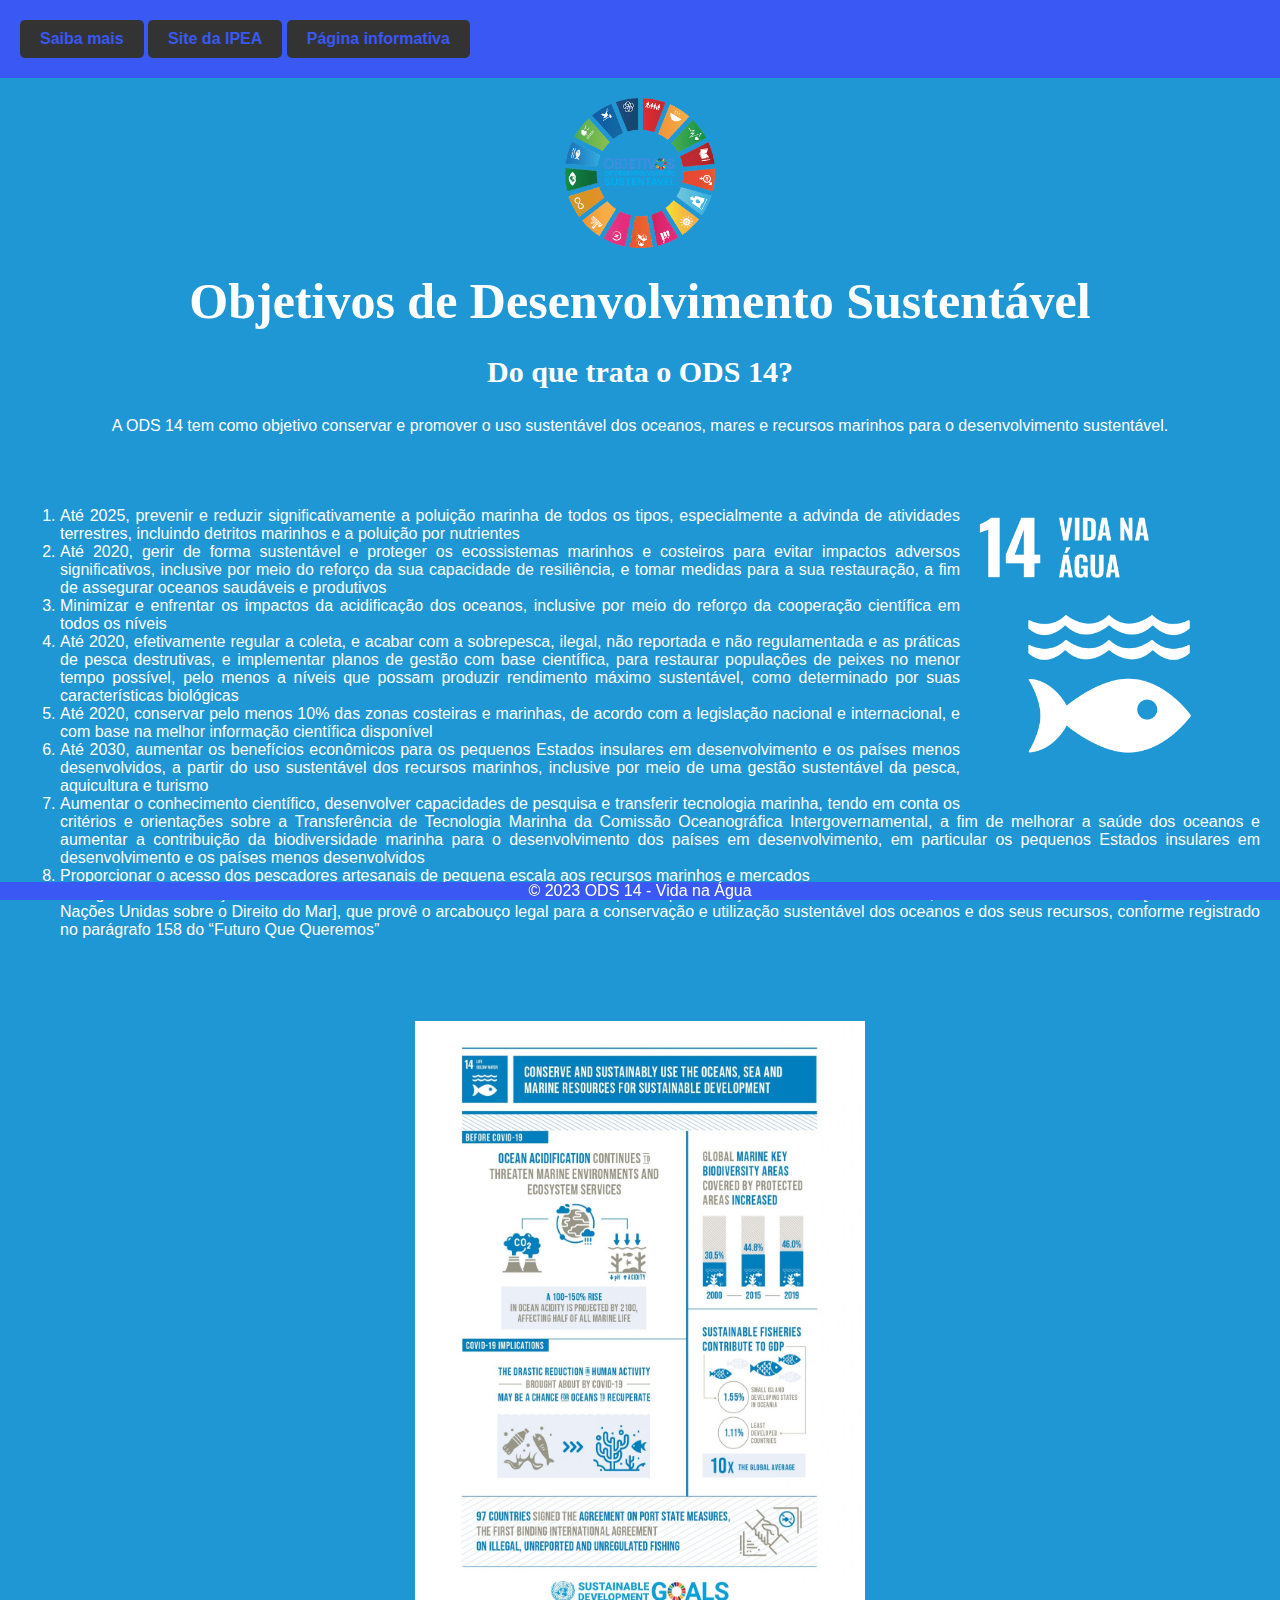
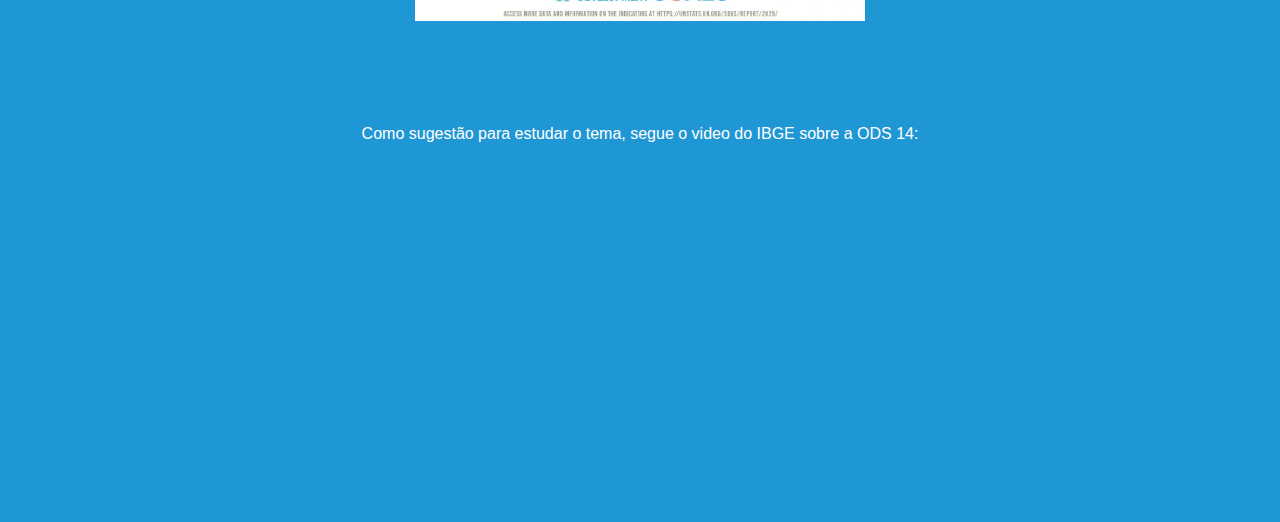
<file: index.html>
<!DOCTYPE html>
<html lang="pt-BR">
<head>
    <meta charset="UTF-8">
    <meta name="viewport" content="width=device-width, initial-scale=1.0">
    <link rel="stylesheet" href="style.css">
    <title>ODS 14 - Vida na Água</title>
</head>
<body>
    <header>
        <nav>
            <a href="https://brasil.un.org/pt-br/sdgs" target="_blank">Saiba mais</a>
            <a href="https://www.ipea.gov.br/ods/ods14.html" target="_blank">Site da IPEA</a>
            <a href="https://ericyukim.github.io/pagina-informativa/" target="_blank">Página informativa</a>
        </nav>
    </header>
    
    <main>
        <section class="info-section"> 
            <div>
                <img id="image2" src="ODS-logo_onu.png" alt="ods logo">
                <h1>Objetivos de Desenvolvimento Sustentável </h1>
                
                <h2>Do que trata o ODS 14?</h2>
                <p><br>A ODS 14 tem como objetivo conservar e promover o uso sustentável dos oceanos, mares e recursos marinhos para o desenvolvimento sustentável.</p><br><br>
                <img id="image" src="ods.jpg" alt="ods">
                
                <ol>
                    <li>Até 2025, prevenir e reduzir significativamente a poluição marinha de todos os tipos, especialmente a advinda de atividades terrestres, incluindo detritos marinhos e a poluição por nutrientes</li>
                    <li>Até 2020, gerir de forma sustentável e proteger os ecossistemas marinhos e costeiros para evitar impactos adversos significativos, inclusive por meio do reforço da sua capacidade de resiliência, e tomar medidas para a sua restauração, a fim de assegurar oceanos saudáveis e produtivos</li>
                    <li>Minimizar e enfrentar os impactos da acidificação dos oceanos, inclusive por meio do reforço da cooperação científica em todos os níveis</li>
                    <li>Até 2020, efetivamente regular a coleta, e acabar com a sobrepesca, ilegal, não reportada e não regulamentada e as práticas de pesca destrutivas, e implementar planos de gestão com base científica, para restaurar populações de peixes no menor tempo possível, pelo menos a níveis que possam produzir rendimento máximo sustentável, como determinado por suas características biológicas</li>
                    <li>Até 2020, conservar pelo menos 10% das zonas costeiras e marinhas, de acordo com a legislação nacional e internacional, e com base na melhor informação científica disponível</li>
                    <li>Até 2030, aumentar os benefícios econômicos para os pequenos Estados insulares em desenvolvimento e os países menos desenvolvidos, a partir do uso sustentável dos recursos marinhos, inclusive por meio de uma gestão sustentável da pesca, aquicultura e turismo</li>
                    <li>Aumentar o conhecimento científico, desenvolver capacidades de pesquisa e transferir tecnologia marinha, tendo em conta os critérios e orientações sobre a Transferência de Tecnologia Marinha da Comissão Oceanográfica Intergovernamental, a fim de melhorar a saúde dos oceanos e aumentar a contribuição da biodiversidade marinha para o desenvolvimento dos países em desenvolvimento, em particular os pequenos Estados insulares em desenvolvimento e os países menos desenvolvidos</li>
                    <li>Proporcionar o acesso dos pescadores artesanais de pequena escala aos recursos marinhos e mercados</li>
                    <li>Assegurar a conservação e o uso sustentável dos oceanos e seus recursos pela implementação do direito internacional, como refletido na UNCLOS [Convenção das Nações Unidas sobre o Direito do Mar], que provê o arcabouço legal para a conservação e utilização sustentável dos oceanos e dos seus recursos, conforme registrado no parágrafo 158 do “Futuro Que Queremos”</li>
                </ol>

                <img id="image3" src="odsexp.jpg" alt="peixes">

                <p><br>Como sugestão para estudar o tema, segue o video do IBGE sobre a ODS 14:</p>
                <iframe width="560" height="315" src="https://www.youtube.com/embed/-Qy6HtE0GZU?si=AJSTnywOe0pchNo_" title="YouTube video player" frameborder="0" allow="accelerometer; autoplay; clipboard-write; encrypted-media; gyroscope; picture-in-picture; web-share" allowfullscreen></iframe>
            </div>
         
            <p id="info"></p>
        </section> 
    </main>

    <footer>
        <p>&copy; 2023 ODS 14 - Vida na Água</p>
    </footer>
</body>
</html>
</file>
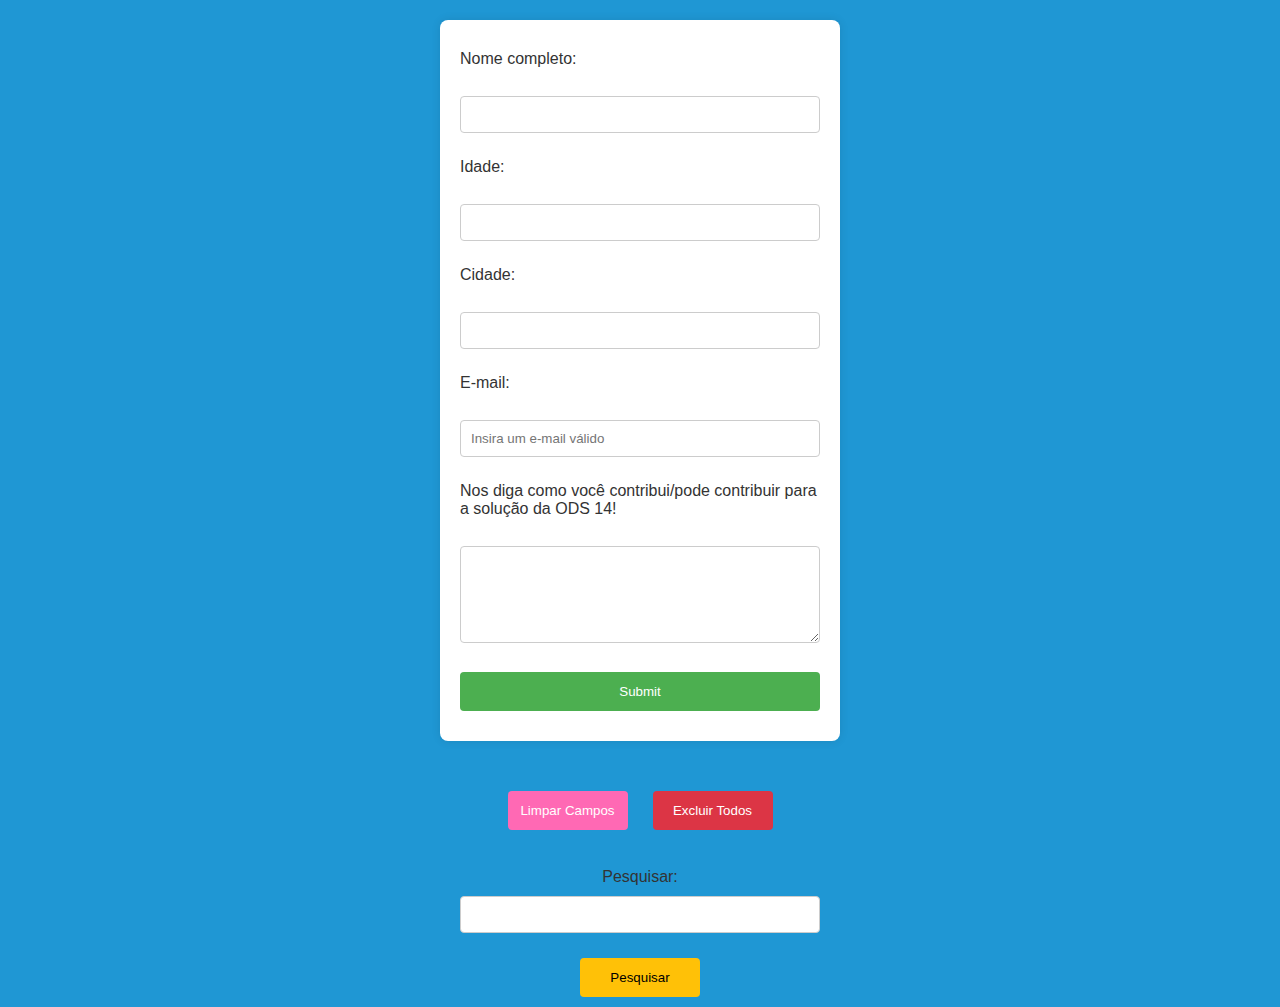
<file: forms.html>
<!DOCTYPE html>
<html lang="pt-br">
<head>
    <meta charset="UTF-8">
    <meta name="viewport" content="width=device-width, initial-scale=1.0">
    <title>Formulário</title>
    <link rel="stylesheet" href="forms.css">
    <script src="script.js"></script>
</head>
<body>
    <form>
        <label for="Nome">Nome completo:</label><br>
        <input type="text" id="Nome" name="Nome" required><br>
        <label for="Idade">Idade:</label><br>
        <input type="number" id="Idade" name="Idade" min="18" max="120" required><br>
        <label for="Cidade">Cidade:</label><br>
        <input type="text" id="Cidade" name="Cidade" min="3" max="120" required><br>
        <label for="Email">E-mail:</label><br>
        <input type="email" id="Email" name="Email" placeholder="Insira um e-mail válido" required><br>
        <label for="Opiniao">Nos diga como você contribui/pode contribuir para a solução da ODS 14!</label><br>
        <textarea name="Opiniao" id="Opiniao" cols="30" rows="5"></textarea><br>
        <input type="submit" id="Enviar" name="Enviar"><br>
    </form>
    <div id="listaContainer"></div>
    <div id="botaoContainer">
        <button id="LimparCampos">Limpar Campos</button>
        <button id="ExcluirTodos">Excluir Todos</button>
    </div><br>
    <label for="CampoPesquisa">Pesquisar:</label>
    <input type="text" id="CampoPesquisa" name="CampoPesquisa">
    <button id="Pesquisar">Pesquisar</button>
</body>
</html>
</file>
<file: forms.css>
body {
    font-family: 'Arial', sans-serif;
    background-color: #1F97D4;
    margin: 0;
    padding: 0;
    display: flex;
    flex-direction: column;
    align-items: center;
    justify-content: center;
    min-height: 100vh;
}

form {
    width: 90%;
    max-width: 400px;
    background-color: #fff;
    padding: 20px;
    border-radius: 8px;
    box-shadow: 0 0 10px rgba(0, 0, 0, 0.1);
    box-sizing: border-box;
    margin: 20px;
}

label {
    margin-top: 10px;
    display: block;
    margin-bottom: 10px;
    color: #333;
}

input,
textarea {
    width: 100%;
    padding: 10px;
    margin-bottom: 15px;
    box-sizing: border-box;
    border: 1px solid #ccc;
    border-radius: 4px;
}

textarea {
    resize: vertical;
}

input[type="submit"] {
    background-color: #4caf50;
    color: #fff;
    padding: 12px;
    margin: 10px 0;
    cursor: pointer;
    border: none;
    border-radius: 4px;
}

input[type="submit"]:hover {
    background-color: #45a049;
}

button {
    width: 120px;
    padding: 12px;
    margin: 10px 0;
    cursor: pointer;
    border: none;
    border-radius: 4px;
}

#botaoContainer {
    display: flex;
    gap: 25px; 
}

#ExcluirTodos {
    background-color: #dc3545;
    color: #fff;
}

#ExcluirTodos:hover {
    background-color: #c82333;
}

#LimparCampos {
    background-color: #ff69b4;
    color: #fff;
}

#LimparCampos:hover {
    background-color: #ff1493;
}

#listaContainer {
    margin-top: 20px;
}

#CampoPesquisa {
    width: 360px; 
    margin-bottom: 15px;
    padding: 10px;
    border: 1px solid #ccc;
    border-radius: 4px;
}

#Pesquisar {
    background-color: #ffc107;
    color: #000;
    padding: 12px;
    margin-left: 0;
    cursor: pointer;
    border: none;
    border-radius: 4px;
}

#Pesquisar:hover {
    background-color: #c79200;
}

.botao-excluir {
    background-color: #dc3545;
    color: #fff;
    width: 80px;
    padding: 8px;
    margin: 20px;
    cursor: pointer;
    border: none;
    border-radius: 4px;
}

.botao-excluir:hover {
    background-color: #c82333;
}

.dados-paragrafo {
    margin: 10px 0;
    padding: 10px;
    padding-left: 30px;
    background-color: #f5f5f5;
    border: 1px solid #ddd;
    border-radius: 4px;
}
</file>
<file: style.css>
/* Reset de estilos */
body, h1, p, ul, li, a {
    margin: 0;
    padding: 0;
}

/* Estilos gerais */
body {
    font-family: Arial, sans-serif;
    background-color: #1F97D4;
    margin: 0; /* Remova a margem padrão do corpo para ajustar o sticky footer */
    min-height: 100vh; /* Define a altura mínima do corpo para preencher a tela inteira */
    position: relative; /* Adicione esta propriedade para que os elementos internos se posicionem em relação a este corpo */
}

header {
    background-color: #3958F4;
    color: #fff;
    padding: 20px;
}

header a{
    display: inline-block;
    padding: 10px 20px;
    background-color: #333;
    color: #3958F4;
    text-decoration: none;
    border-radius: 5px;
    font-weight: bold;
}


main {
    padding: 20px;
    text-align: center;
}

.info-section h1 {
    font-size: 50px;
    margin-bottom: 10px;
    color: #fff;
    font-family: fantasy;
    padding: 0%;
}
.info-section h2 {
    font-size: 30px;
    margin-bottom: 10px;
    color: #fff;
    font-family: fantasy;
}

.info-section p {
    font-family: Arial, Helvetica, sans-serif;
    margin-bottom: 20px;
    color: #fff;
}

.info-section img {
    max-width: 100%;
    height: auto;
    margin-bottom: 20px;
}

.info-section a {
    display: inline-block;
    padding: 10px 20px;
    background-color: #333;
    color: #fff;
    text-decoration: none;
    border-radius: 5px;
    font-weight: bold;
    transition: background-color 0.3s ease;
}


.info-section ol {

    text-align: justify;
    margin-bottom: 20px;
    color: #fff;
    text-decoration: none;


}



footer {
    background-color: #3958F4;
    color: #fff;
    text-align: center;
    position: fixed; /* Defina a posição como absoluta para que o footer fique colado no fundo */
    width: 100%; /* Ocupa toda a largura do corpo */
    height: auto;
    bottom: 0; /* Fica na parte inferior do corpo */
}

#image {
    float: right;
    height: 300px;
    width: 300px;
    align-content: center;
}
#image2 {
  
    height: 150px;
    width: 150px;
    align-content: center;
}

#image3 {
    padding: 5%;
    height: 600px;
    width: 450px;
    justify-content: center;
}

#saiba{
    padding-top: 5%;
}
</file>
